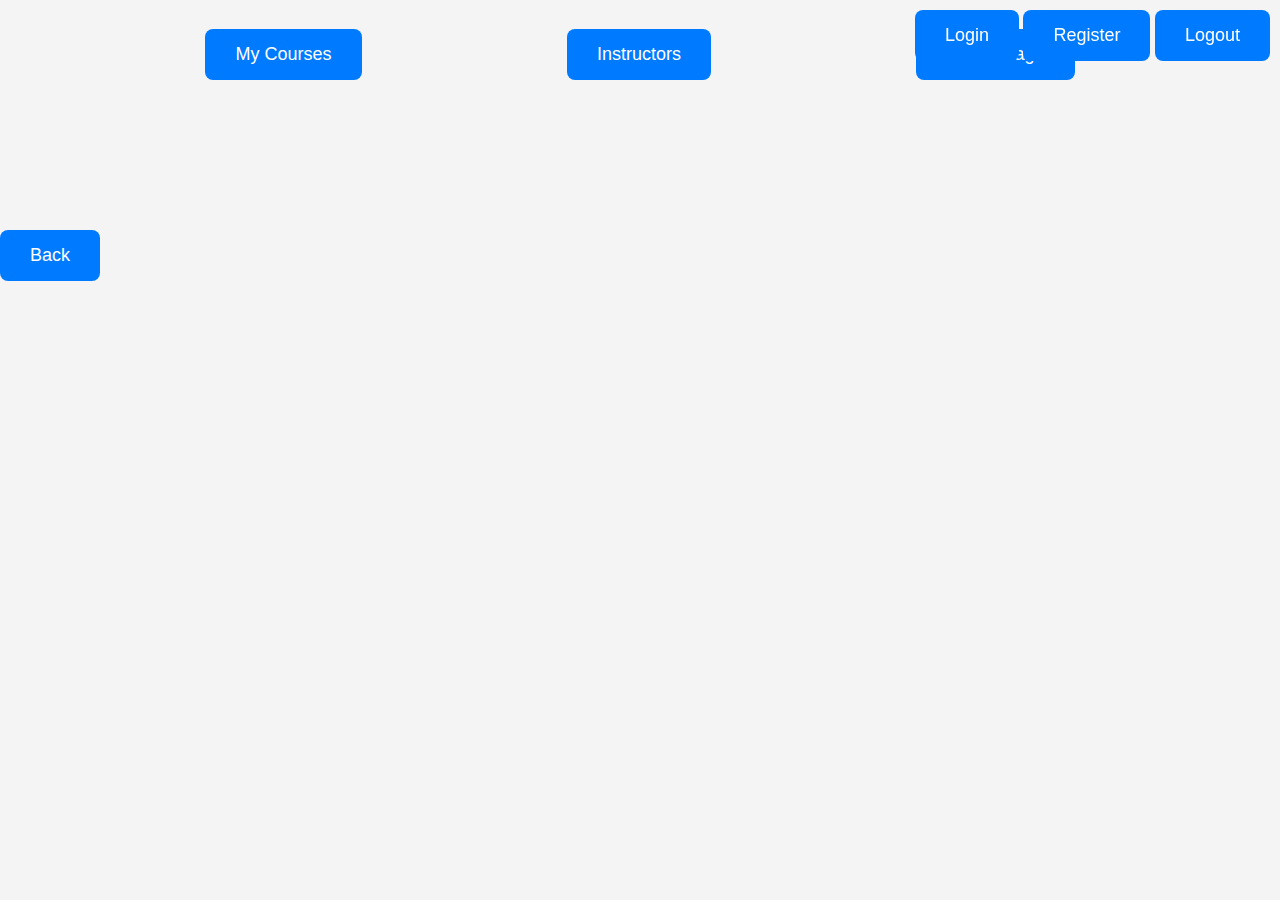
<file: ClientSideEx5/Pages/index.html>
﻿<!DOCTYPE html>
<html>
<head>
    <meta charset="utf-8" />
    <title>Udemy</title>
    <link href="../CSS/StyleSheet.css" rel="stylesheet" />
    <script src="https://code.jquery.com/jquery-3.7.1.min.js" integrity="sha256-/JqT3SQfawRcv/BIHPThkBvs0OEvtFFmqPF/lYI/Cxo=" crossorigin="anonymous"></script>
    <script src="../JS/ajaxcalls.js"></script>
    <script src="../JS/indexScript.js"></script>
</head>
<body>
    <h1 id="title"></h1>
    <div id="btn">
        <button class="btnStyle" id="myCourseBTN" onclick="location.href='MyCourses.html';">My Courses</button>
        <button class="btnStyle" id="myInsructorsBTN" onclick="location.href='instructorsPage.html';">Instructors</button>
        <button class="btnStyle" id="adminBTN" onclick="location.href='admin.html'" ;>Admin Page</button>
    </div>
    <div id="loginForms">
        <button class="btnStyle" id="loginBTN">Login</button>
        <button class="btnStyle" id="registerBTN">Register</button>
        <button class="btnStyle" id="logoutBTN">Logout</button>
    </div>
    <h1 id="titleTop5"></h1>
    <div id="top5">
        
    </div>
    <div id="containerCourses">
    </div>
    <div id="containerInstructorCourses">
    </div>
    <div id="btnBack">
        <button class="btnStyle" id="backBTN">Back</button>
    </div>
</body>
</html>
</file>
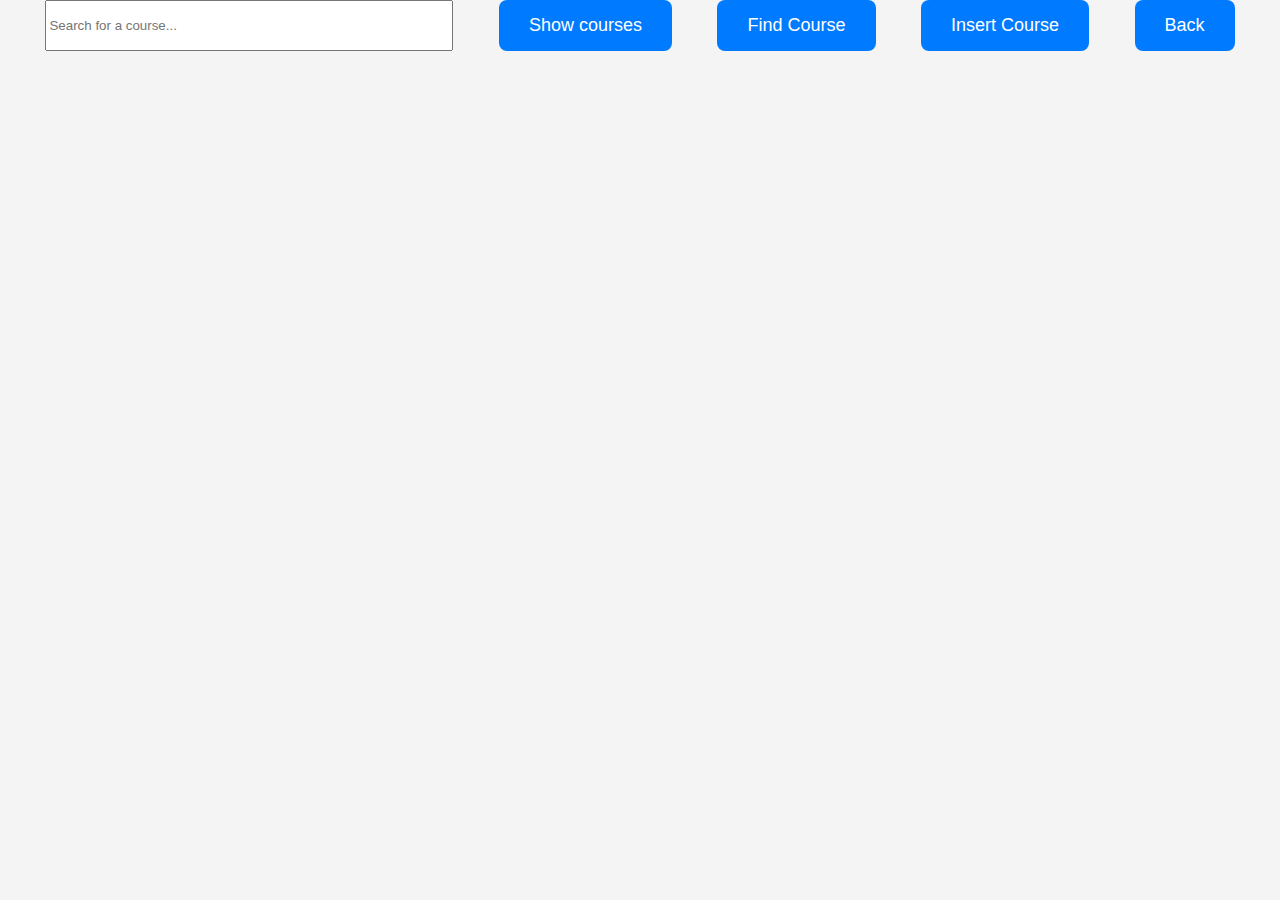
<file: ClientSideEx5/Pages/admin.html>
﻿<!DOCTYPE html>
<html>
<head>
    <meta charset="utf-8" />
    <title>Admin Page</title>
    <script src="https://code.jquery.com/jquery-3.7.1.min.js" integrity="sha256-/JqT3SQfawRcv/BIHPThkBvs0OEvtFFmqPF/lYI/Cxo=" crossorigin="anonymous"></script>
    <script src="../JS/ajaxcalls.js"></script>
    <script src="../JS/adminScript.js"></script>
    <link href="../CSS/StyleSheet.css" rel="stylesheet" />
</head>
<body>
    <div id="btn">
        <input list="courses" id="courseSearch" placeholder="Search for a course..." style="width:400px;">
        <datalist id="courses"></datalist>
        <button class="btnStyle" id="dataTableBTN" onclick="location.href='adminPG.html';">Show courses</button>
        <button class="btnStyle" id="findCourseBTN">Find Course</button>
        <button class="btnStyle" id="insertCourseBTN">Insert Course</button>
        <button class="btnStyle" onclick="location.href='index.html';">Back</button>
    </div>


    <div id="edit">
        <form id="editCourseForm" style="display: none; padding: 20px; border: 1px solid rgb(204, 204, 204); border-radius: 5px;">

            <label for="courseTitle" style="display: block; margin-bottom: 10px;">Title:</label>
            <input type="text" id="courseTitleTB" required style="width: 100%; padding: 8px; margin-bottom: 15px; border: 1px solid #ccc; border-radius: 4px;">

            <label id="courseURL" style="display: block; margin-bottom: 10px;">Insert course URL:</label>
            <input type="text" id="courseURLTB" required style="width: 100%; padding: 8px; margin-bottom: 15px; border: 1px solid #ccc; border-radius: 4px;">

            <label id="labelInstructorID" style="display: none; margin-bottom: 10px;">Instructor ID:</label>
            <select id="instructorIDTB" style="display:none; width: 100%; padding: 8px; margin-bottom: 15px; border: 1px solid #ccc; border-radius: 4px;"></select>

            <label id="labelfileURL" style="display: block; margin-bottom: 10px;">File:</label>
            <input type="file" id="fileURLTB" style="display:block; width: 100%; padding: 8px; margin-bottom: 15px; border: 1px solid #ccc; border-radius: 4px;">

            <label for="courseDuration" style="display: block; margin-bottom: 10px;">Duration (hours):</label>
            <input type="number" id="courseDuration" required step="0.01" min="0" style="width: 100%; padding: 8px; margin-bottom: 15px; border: 1px solid #ccc; border-radius: 4px;">


            <button id="updateCourseBTN" type="submit" style="background-color: #4CAF50; color: white; padding: 10px 20px; border: none; border-radius: 4px; cursor: pointer;">Update Course</button>
        </form>



    <div id="containerCourses">

    </div>
    </div>
</body>
</html>
</file>
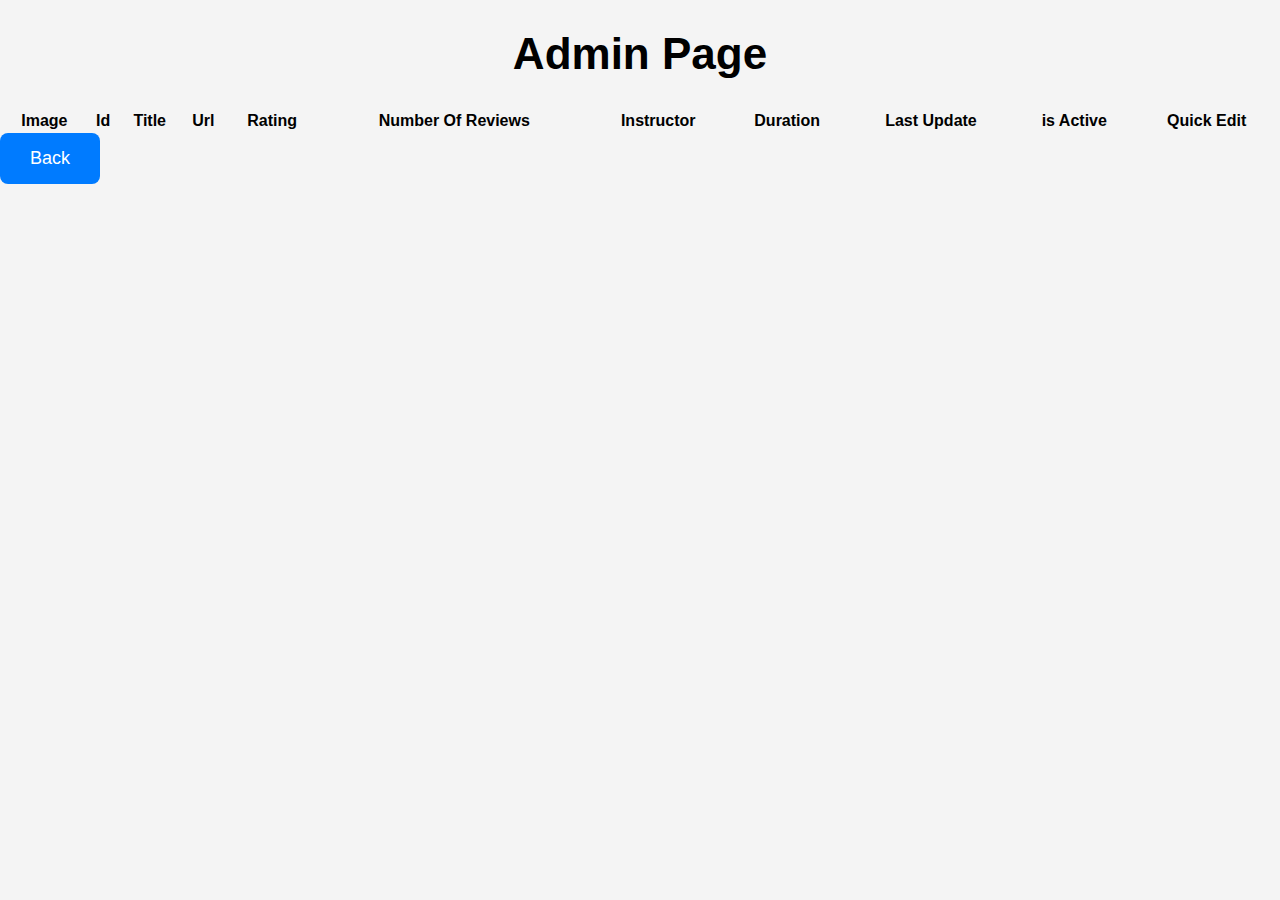
<file: ClientSideEx5/Pages/adminPG.html>
﻿<!DOCTYPE html>
<html>
<head>
    <meta charset="utf-8" />
    <title>Admin</title>
    <link href="../CSS/StyleSheet.css" rel="stylesheet" />
    <script src="https://code.jquery.com/jquery-3.7.1.min.js" integrity="sha256-/JqT3SQfawRcv/BIHPThkBvs0OEvtFFmqPF/lYI/Cxo=" crossorigin="anonymous"></script>
    <script src="../JS/ajaxcalls.js"></script>
    <link href="https://cdn.datatables.net/2.0.8/css/dataTables.dataTables.css" rel="stylesheet">
    <script src="https://cdn.datatables.net/2.0.8/js/dataTables.js" type="text/javascript"></script>
    <script src="../JS/adminPGScript.js"></script>
</head>
<body>
    <h1>Admin Page</h1> 
    <div id="containerTable">
        <table id="example" class="hover" style="width:100%">
            <thead>
                <tr>
                    <th>Image</th>
                    <th>Id</th>
                    <th>Title</th>
                    <th>Url</th>
                    <th>Rating</th>
                    <th>Number Of Reviews</th>
                    <th>Instructor</th>
                    <th>Duration</th>
                    <th>Last Update</th>
                    <th>is Active</th>
                    <th>Quick Edit</th>
                </tr>
            </thead>
            <tbody>   </tbody>
        </table>
    </div>
    <button class="btnStyle" onclick="location.href='index.html';">Back</button>

</body>
</html>
</file>
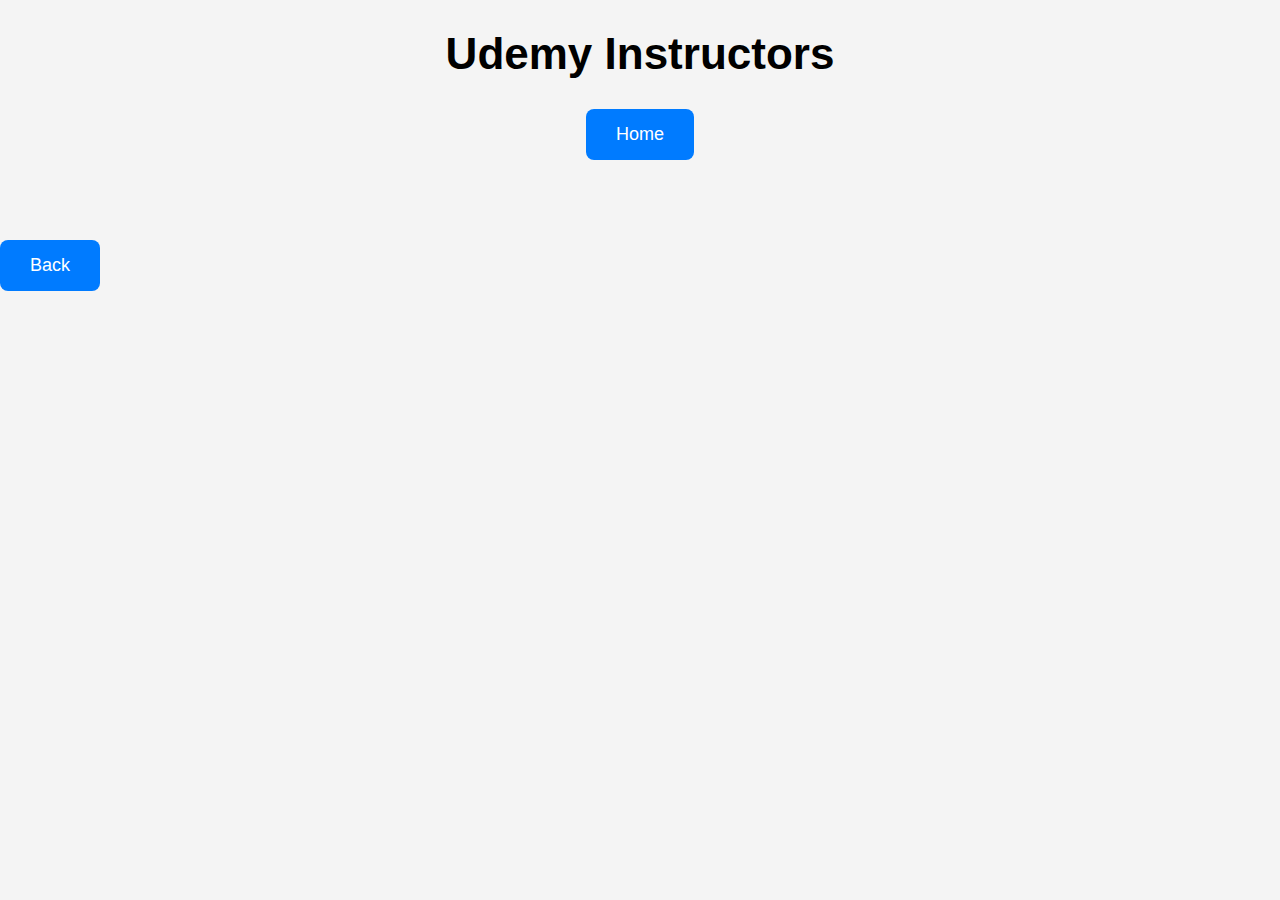
<file: ClientSideEx5/Pages/instructorsPage.html>
﻿<!DOCTYPE html>
<html>
<head>
    <meta charset="utf-8" />
    <title>Instructors</title>
    <link href="../CSS/StyleSheet.css" rel="stylesheet" />
    <script src="https://code.jquery.com/jquery-3.7.1.min.js" integrity="sha256-/JqT3SQfawRcv/BIHPThkBvs0OEvtFFmqPF/lYI/Cxo=" crossorigin="anonymous"></script>
    <script src="../JS/ajaxcalls.js"></script>
    <script src="../JS/instructorScript.js"></script>
</head>
<body>
    <h1>Udemy Instructors</h1>
    <div id="btn">
        <button class="btnStyle" id="indexBTN" onclick="location.href='index.html';">Home</button>
    </div>
        <div id="containerInstructors"></div>
        <div id="containerInstructorCourses"></div>
        <div id="btnBack">
            <button class="btnStyle" id="backBTN">Back</button>
        </div>
</body>
</html>
</file>
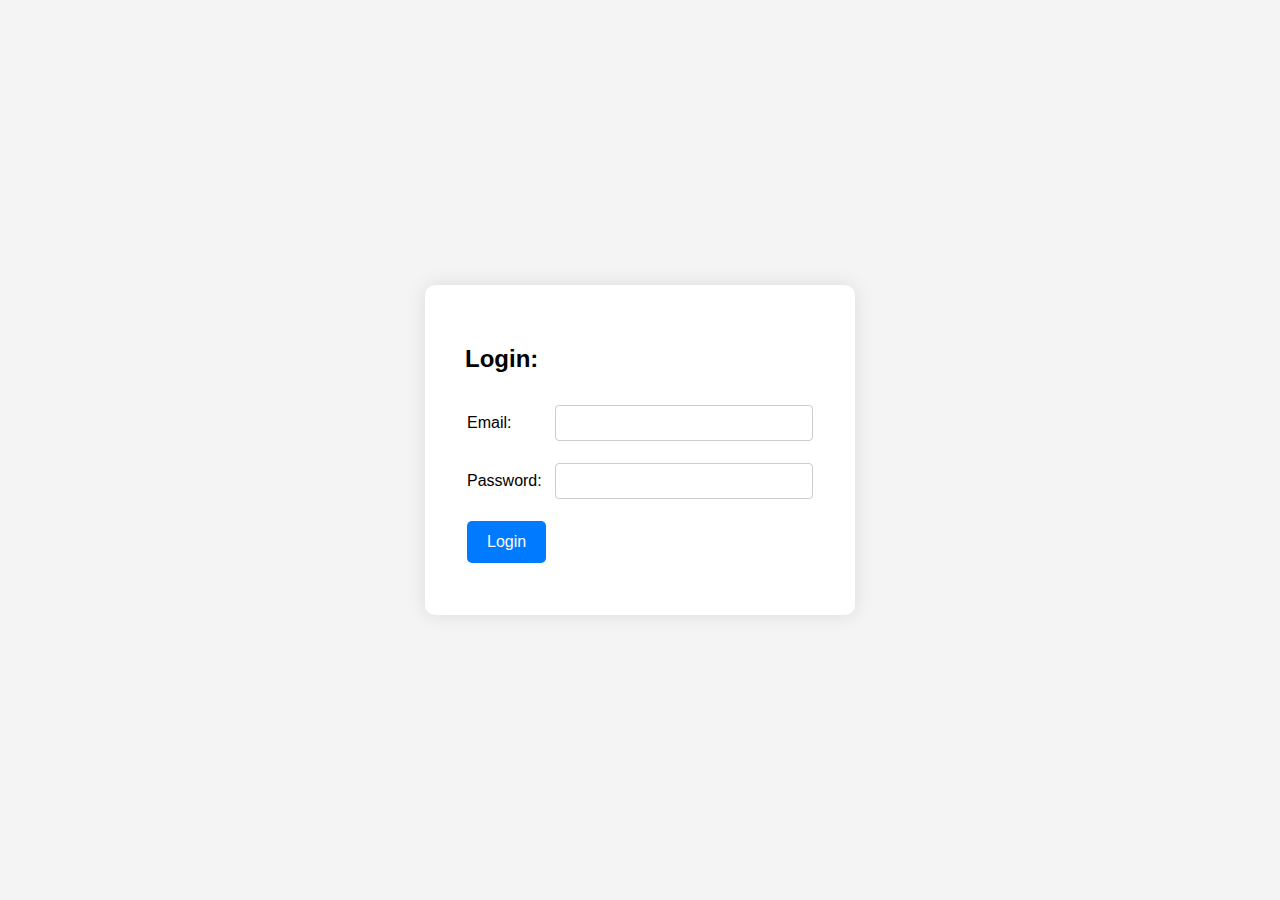
<file: ClientSideEx5/Pages/LoginForm.html>
﻿<!DOCTYPE html>
<html>
<head>
    <meta charset="utf-8" />
    <title>Login</title>
    <script src="https://code.jquery.com/jquery-3.7.1.min.js" integrity="sha256-/JqT3SQfawRcv/BIHPThkBvs0OEvtFFmqPF/lYI/Cxo=" crossorigin="anonymous"></script>
    <script src="../JS/FromScript.js"></script>
    <script src="../JS/ajaxcalls.js"></script>
    <link href="../CSS/StyleSheet2.css" rel="stylesheet" />
</head>
<body>
    <form id="loginForm">
        <table>
            <h2>Login:</h2>
            <tr>
                <td>Email:</td>
                <td><input type="email" id="emailTB" required pattern="^((?!\.)[\w\-_.]*[^.])(@\w+)(\.\w+(\.\w+)?[^.\W])$" /></td>
            </tr>
            <tr>
                <td>Password:</td>
                <td><input type="password" id="passwordTB" required pattern="^.{4,}$" /></td>
            </tr>
            <tr>
                <td colspan="2"><input type="submit" value="Login" id="submitBTN" /></td>
            </tr>

        </table>
    </form>

</body>
</html>
</file>
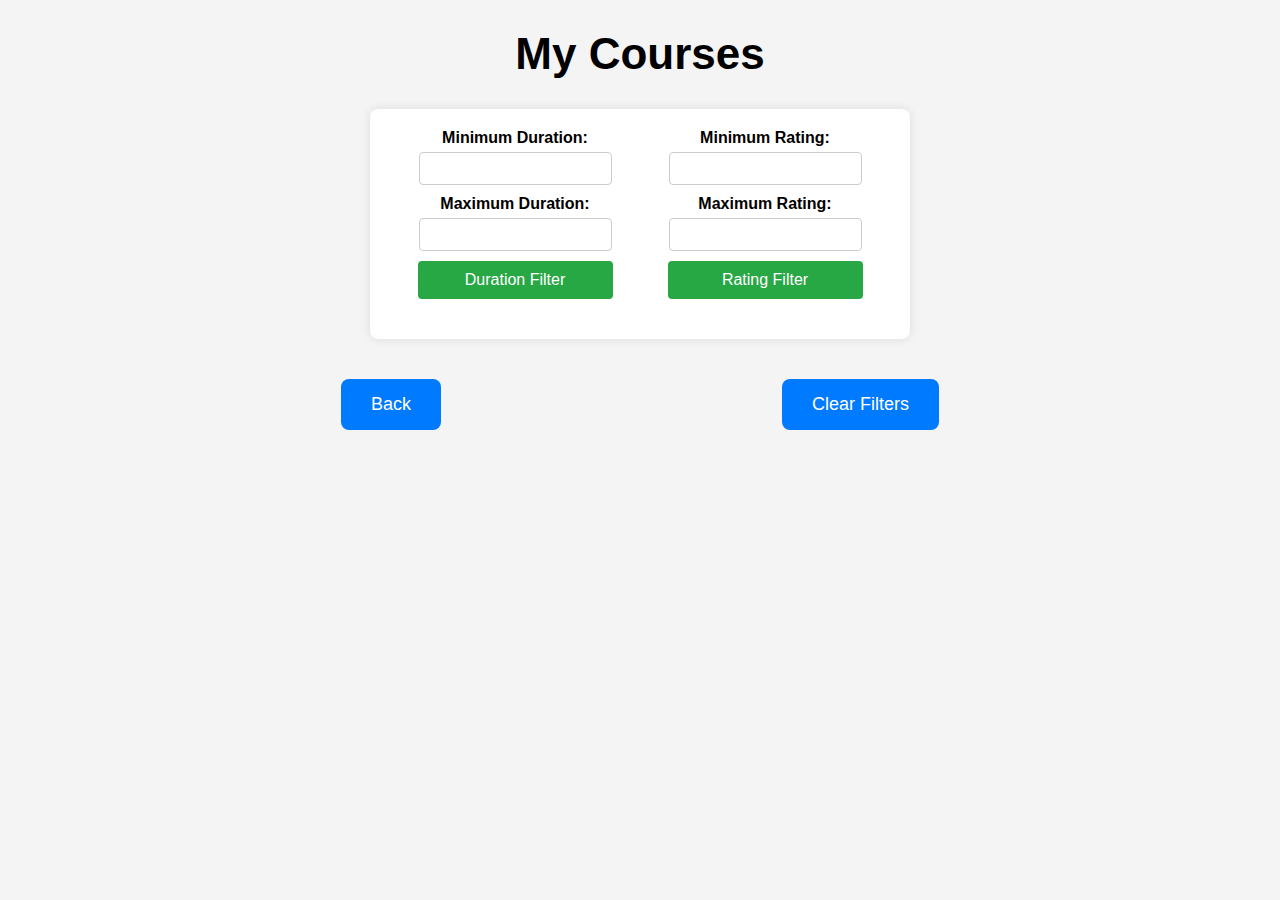
<file: ClientSideEx5/Pages/MyCourses.html>
﻿<!DOCTYPE html>
<html>
<head>
    <meta charset="utf-8" />
    <title>My Courses</title>
    <link href="../CSS/StyleSheet.css" rel="stylesheet" />
    <script src="https://code.jquery.com/jquery-3.7.1.min.js" integrity="sha256-/JqT3SQfawRcv/BIHPThkBvs0OEvtFFmqPF/lYI/Cxo=" crossorigin="anonymous"></script>
    <script src="../JS/ajaxcalls.js"></script>
    <script src="../JS/MyCoursesScript.js"></script>
</head>
<body>
    <h1>My Courses</h1>
    <div class="filter">
        <div id="GetByDurationRange" class="filter-section">
            <label for="minDuration">Minimum Duration:</label>
            <input type="text" id="minDuration" name="minDuration"><br>
            <label for="maxDuration">Maximum Duration:</label>
            <input type="text" id="maxDuration" name="maxDuration"><br>
            <button id="DurationRangeBTN">Duration Filter</button>
        </div>
        <div id="GetByRatingRange" class="filter-section">
            <label for="minRating">Minimum Rating:</label>
            <input type="text" id="minRating" name="minRating"><br>
            <label for="maxRating">Maximum Rating:</label>
            <input type="text" id="maxRating" name="maxRating"><br>
            <button id="RatingRangeBTN">Rating Filter</button>
        </div>
    </div>
    <div id="containerCourses">
</div>
    <div id="btn">
        <button class="btnStyle" onclick="location.href='index.html';">Back</button>
        <button class="btnStyle" id="clearFilters">Clear Filters</button>
    </div>
</body>
</html>
</file>
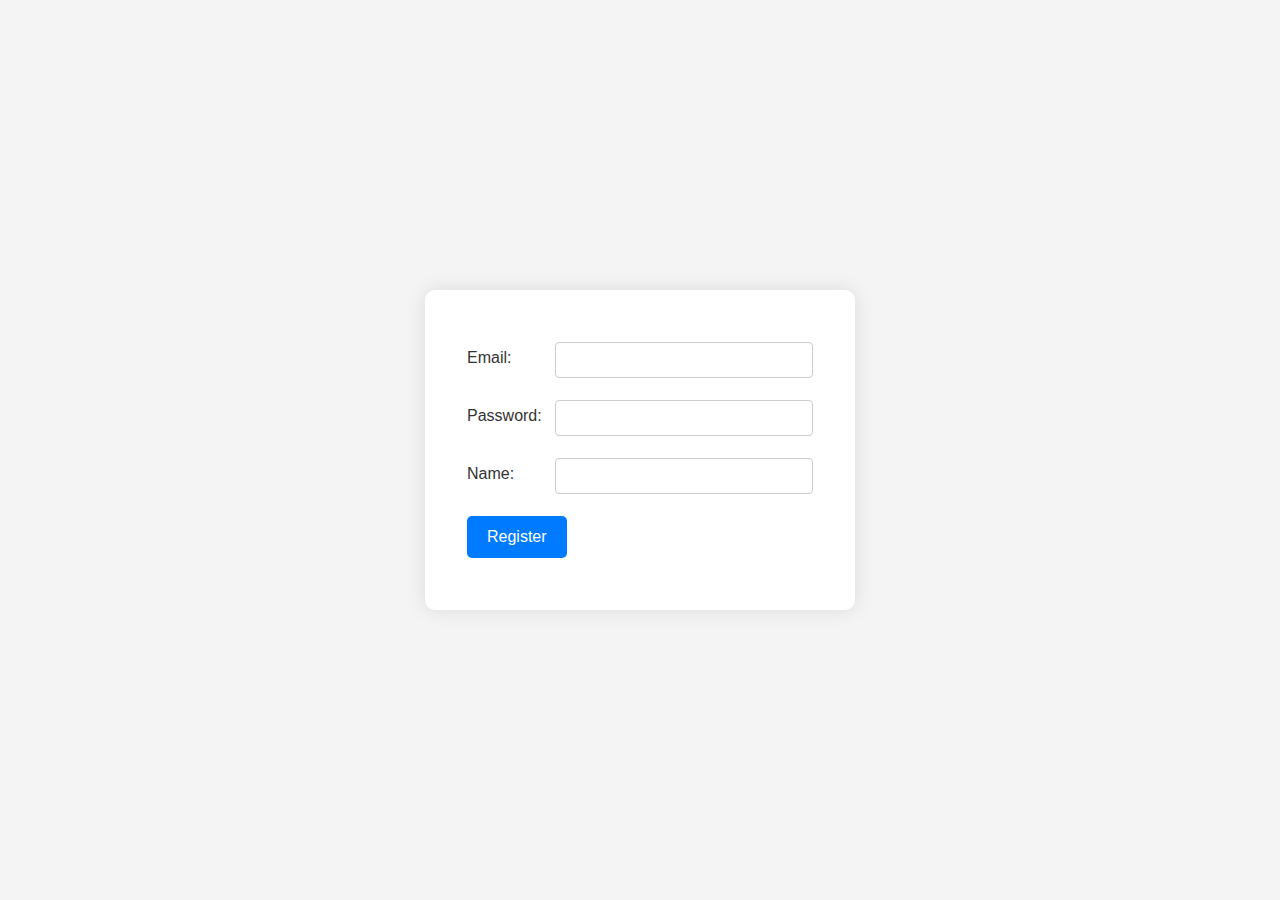
<file: ClientSideEx5/Pages/RegisterForm.html>
﻿<!DOCTYPE html>
<html>
<head>
    <meta charset="utf-8" />
    <title>Registration Form</title>
    <script src="https://code.jquery.com/jquery-3.7.1.min.js" integrity="sha256-/JqT3SQfawRcv/BIHPThkBvs0OEvtFFmqPF/lYI/Cxo=" crossorigin="anonymous"></script>
    <script src="../JS/ajaxcalls.js"></script>
    <script src="../JS/FromScript.js"></script>
    <link href="../CSS/StyleSheet2.css" rel="stylesheet" />
</head>
<body>
    <form id="registerForm">
        <table>
            <tr>
                <td><label for="emailTB">Email:</label></td>
                <td><input type="email" id="emailTB" required pattern="^((?!\.)[\w\-_.]*[^.])(@\w+)(\.\w+(\.\w+)?[^.\W])$" /></td>
            </tr>
            <tr>
                <td><label for="passwordTB">Password:</label></td>
                <td><input type="password" id="passwordTB" required pattern="^.{4,}$" /></td>
            </tr>
            <tr>
                <td><label for="nameTB">Name:</label></td>
                <td><input type="text" id="nameTB" required /></td>
            </tr>
            <tr>
                <td colspan="2"><input type="submit" value="Register" id="submitBTN" /></td>
            </tr>
        </table>
    </form>
</body>
</html>
</file>
<file: ClientSideEx5/CSS/StyleSheet.css>
﻿body {
    font-family: Arial, sans-serif;
    margin: 0;
    padding: 0;
    background-color: #f4f4f4;
}

#containerCourses, #containerInstructorCourses, #containerInstructors, #top5 {
    display: flex;
    flex-wrap: wrap;
    justify-content: center;
    padding: 20px;
}

#courseDiv {
    background-color: #fff;
    border-radius: 8px;
    box-shadow: 0 2px 5px rgba(0, 0, 0, 0.1);
    margin: 15px;
    padding: 20px;
    width: 300px;
    box-sizing: border-box;
    text-align: center;
    transition: transform 0.2s;
}

    #courseDiv img {
        border-radius: 8px;
        max-width: 100%;
        height: auto;
    }

    #courseDiv h2 {
        font-size: 1.5em;
        margin: 10px 0;
    }

    #courseDiv p {
        color: #555;
    }

    #courseDiv a {
        display: inline-block;
        margin-top: 15px;
        padding: 10px 15px;
        background-color: #007bff;
        color: #fff;
        text-decoration: none;
        border-radius: 5px;
        transition: background-color 0.3s;
    }

        #courseDiv a:hover {
            background-color: #0056b3;
        }

    #courseDiv button {
        margin-top: 10px;
        padding: 10px 15px;
        background-color: #28a745;
        color: #fff;
        border: none;
        border-radius: 5px;
        cursor: pointer;
        transition: background-color 0.3s;
    }

        #courseDiv button:hover {
            background-color: #218838;
        }

    #courseDiv:hover {
        transform: translateY(-5px);
    }

#btn {
    display: flex;
    justify-content: space-evenly;
}

.btnStyle {
    padding: 15px 30px;
    background-color: #007bff;
    border: none;
    border-radius: 8px;
    font-size: 18px;
    color: white;
    cursor: pointer;
    text-decoration: none;
    transition: background-color 0.3s ease;
}

    .btnStyle:hover {
        background-color: #0056b3;
    }

    .btnStyle a {
        color: white;
        text-decoration: none;
    }

h1 {
    text-align: center;
    font-size: 44px;
}

.filter {
    display: flex;
    justify-content: space-around;
    text-align: center;
    max-width: 500px;
    margin: 0 auto;
    background: #fff;
    padding: 20px;
    border-radius: 8px;
    box-shadow: 0 0 10px rgba(0, 0, 0, 0.1);
}

    .filter h1 {
        margin-bottom: 20px;
        font-size: 24px;
        color: #333;
    }

.filter-section {
    margin-bottom: 20px;
}

    .filter-section label {
        display: block;
        margin-bottom: 5px;
        font-weight: bold;
    }

    .filter-section input[type="text"] {
        width: calc(100% - 20px);
        padding: 8px;
        margin-bottom: 10px;
        border: 1px solid #ccc;
        border-radius: 4px;
    }

    .filter-section button {
        width: 100%;
        padding: 10px;
        background-color: #28a745;
        border: none;
        border-radius: 4px;
        color: #fff;
        font-size: 16px;
        cursor: pointer;
    }

        .filter-section button:hover {
            background-color: #218838;
        }

#loginForms {
    position: fixed;
    top: 0;
    right: 0;
    padding: 10px;
    z-index: 999;
}

#editCourseForm {
    display: none;
    padding: 20px;
    border: 1px solid #ccc;
    border-radius: 10px;
    background-color: #f9f9f9;
    box-shadow: 0 4px 8px rgba(0, 0, 0, 0.1);
    width: 400px;
}

    #editCourseForm label {
        display: block;
        margin-bottom: 8px;
        font-weight: bold;
        color: #333;
    }

    #editCourseForm input[type="text"],
    #editCourseForm input[type="number"],
    #editCourseForm input[type="file"] {
        width: 100%;
        padding: 10px;
        margin-bottom: 15px;
        border: 1px solid #ccc;
        border-radius: 4px;
        box-sizing: border-box;
        font-size: 14px;
        transition: border-color 0.3s;
    }

        #editCourseForm input[type="text"]:focus,
        #editCourseForm input[type="number"]:focus,
        #editCourseForm input[type="file"]:focus {
            border-color: #4CAF50;
            outline: none;
        }

#updateCourseBTN {
    background-color: #4CAF50;
    color: white;
    padding: 10px 20px;
    border: none;
    border-radius: 4px;
    cursor: pointer;
    font-size: 16px;
    transition: background-color 0.3s;
}

    #updateCourseBTN:hover {
        background-color: #45a049;
    }
#edit {
    display: flex;
    flex-direction: row-reverse;
    align-items: center;
    justify-content: space-evenly;
}
</file>
<file: ClientSideEx5/CSS/StyleSheet2.css>
﻿body {
    font-family: Arial, sans-serif;
    background-color: #f4f4f4;
    margin: 0;
    padding: 0;
    display: flex;
    justify-content: center;
    align-items: center;
    height: 100vh;
}

form {
    background-color: #fff;
    padding: 40px;
    border-radius: 10px;
    box-shadow: 0 0 20px rgba(0, 0, 0, 0.1);
    width: 350px;
    max-width: 100%;
}

table {
    width: 100%;
}

    table tr {
        margin-bottom: 20px;
    }

    table td {
        padding: 10px 0;
    }

label {
    display: block;
    margin-bottom: 5px;
    color: #333;
}

input[type="text"],
input[type="email"],
input[type="number"],
input[type="password"] {
    width: calc(100% - 20px);
    padding: 12px;
    border: 1px solid #ccc;
    border-radius: 5px;
    font-size: 16px;
    transition: border-color 0.3s;
}

    input[type="text"]:focus,
    input[type="email"]:focus,
    input[type="number"]:focus,
    input[type="password"]:focus {
        border-color: #007bff;
    }

input[type="submit"] {
    background-color: #007bff;
    color: #fff;
    padding: 12px 20px;
    border: none;
    border-radius: 5px;
    font-size: 16px;
    cursor: pointer;
    transition: background-color 0.3s;
}

    input[type="submit"]:hover {
        background-color: #0056b3;
    }

input[type="text"],
input[type="password"],
input[type="email"] {
    width: 100%;
    padding: 8px;
    box-sizing: border-box;
    border: 1px solid #ccc;
    border-radius: 4px;
    transition: border-color 0.3s;
}
</file>
